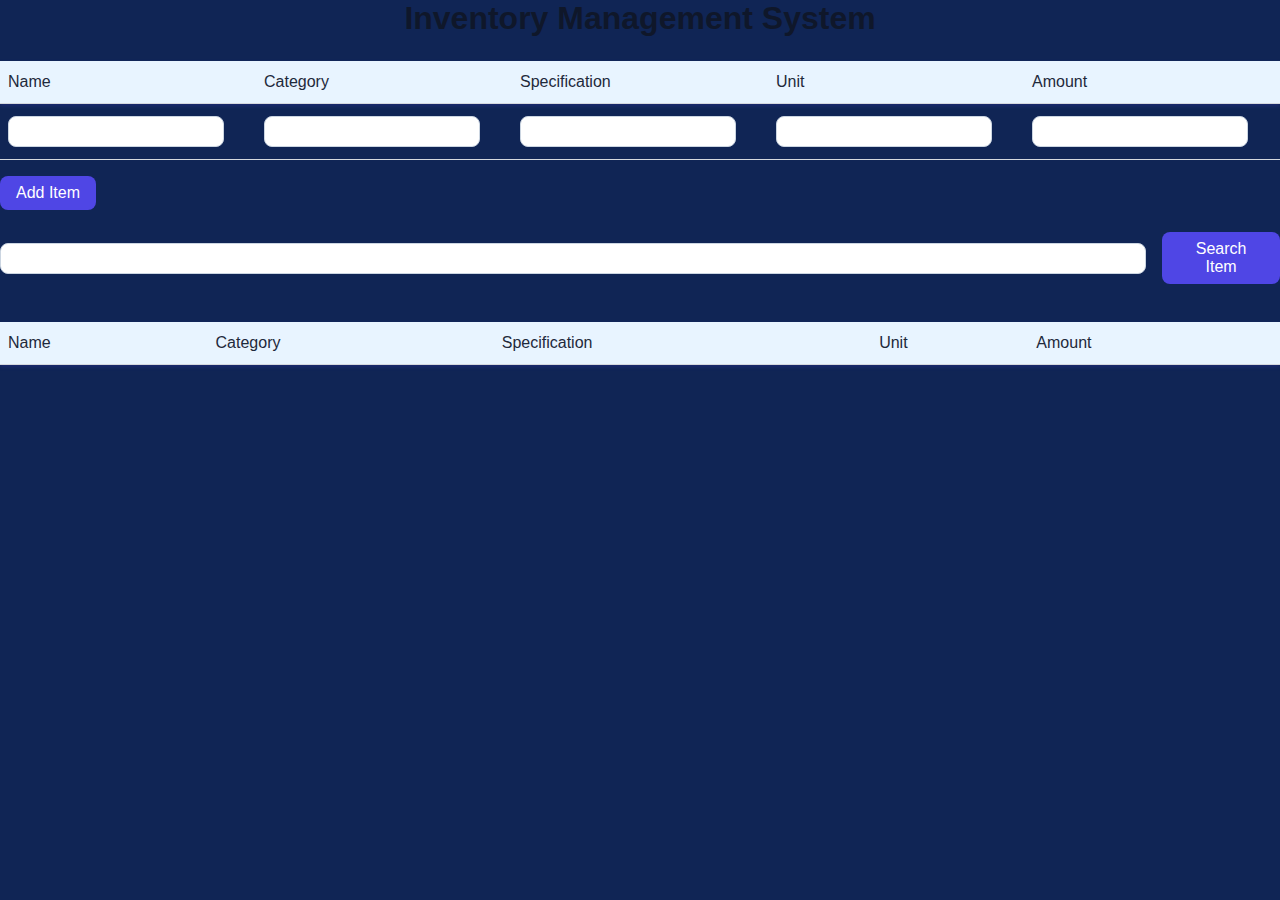
<file: frontend/index.html>
<html>
    <head>
        <link rel="stylesheet" href="style.css">
        <script type="module" src="script.js" defer></script>
        <link rel="stylesheet" href="https://cdn.jsdelivr.net/npm/bootstrap-icons@1.11.3/font/bootstrap-icons.css">
        <link rel="icon" type="image/png" href="favicon.png">
    </head>

    <body>
        <div id="background-div">
        <h1> Inventory Management System </h1>

        <form id="add-item-form">
        <table>
            <thead>
                <tr>
                    <td>Name</td>
                    <td>Category</td>
                    <td>Specification</td>
                    <td>Unit</td>
                    <td>Amount</td>
                </tr>
            </thead>
            <tbody>
                <tr>
                    <td><input type="text" name="name"></td>
                    <td><input type="text" name="category"></td>
                    <td><input type="text" name="specification"></td>
                    <td><input type="text" name="unit"></td>
                    <td><input type="number" name="amount" min="0" id="amount-input"></td>
                </tr>
            </tbody>
        </table>
        <div id="add-item-button-div">
            <button id="add-item-button">Add Item</button>
            <p id="add-item-button-text"></p>
        </div>
        </form>
    

        <div id="get-item-div">
            <form id="get-item-form">
                <input type="text" name="search">
                <button id="get-item-button">Search Item</button>
            </form>
            <p id="get-item-text"></p>
        </div>

        <div id="display-item-table-div">
            <p id="delete-edit-item-text"></p>
            <table id="display-item-table">
                <thead>
                    <tr>
                        <td>Name</td>
                        <td>Category</td>
                        <td>Specification</td>
                        <td>Unit</td>
                        <td>Amount</td>
                    </tr>
                </thead>
                <tbody>

                </tbody>
            </table>
        </div>
        </div>
    </body>
</html>
</file>
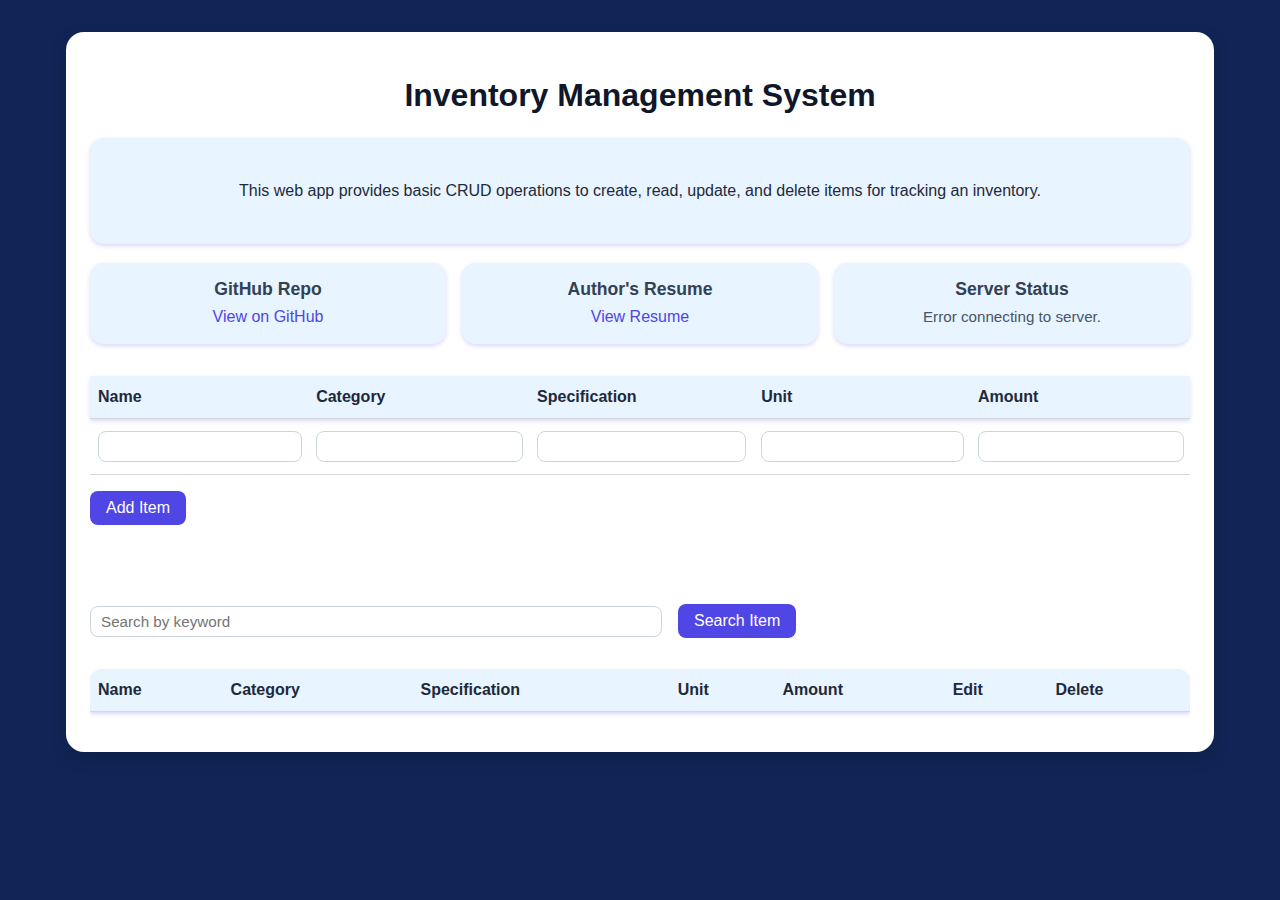
<file: frontend/web/index.html>
<!DOCTYPE html>
<html lang="en">
<head>
    <meta charset="UTF-8">
    <title>Inventory Management System</title>
    <link rel="stylesheet" href="style.css">
    <script type="module" src="script.js" defer></script>
    <link rel="stylesheet" href="https://cdn.jsdelivr.net/npm/bootstrap-icons@1.11.3/font/bootstrap-icons.css">
    <link rel="icon" type="image/png" href="favicon.png">
    <meta name="viewport" content="width=device-width, initial-scale=1.0">
</head>

<body>
    <div class="container">
        <!-- Header -->
        <header>
            <h1>Inventory Management System</h1>
        </header>

        <!-- Introduction -->
        <section id="introduction-paragraph">
            <p>This web app provides basic CRUD operations to create, read, update, and delete items for tracking an inventory.</p>
        </section>

        <!-- Info Row -->
        <section id="info-row">
            <div class="info-card">
                <h3>GitHub Repo</h3>
                <a href="https://github.com/Louiscck/Inventory-Management-System" target="_blank"> View on GitHub</a>
            </div>

            <div class="info-card">
                <h3>Author's Resume</h3>
                <a href="https://cdn.jsdelivr.net/gh/Louiscck/Inventory-Management-System@main/resume/Resume%20%28Louis%20Chin%29.pdf" target="_blank">View Resume</a>
            </div>

            <div class="info-card tooltip" id="status-div">
                <h3>Server Status</h3>
                <p id="server-wake-up-status-text"></p>

                <span class="tooltip-text">
                    This server is hosted for free and may take up to 1 minute to wake up after inactivity.
                </span>
            </div>
        </section>

        <!-- Add Item Form -->
        <section id="add-item-section">
            <form id="add-item-form">
                <table>
                    <thead>
                        <tr>
                            <th>Name</th>
                            <th>Category</th>
                            <th>Specification</th>
                            <th>Unit</th>
                            <th>Amount</th>
                        </tr>
                    </thead>
                    <tbody>
                        <tr>
                            <td data-label="Name"><input type="text" name="name"></td>
                            <td data-label="Category"><input type="text" name="category"></td>
                            <td data-label="Specification"><input type="text" name="specification"></td>
                            <td data-label="Unit"><input type="text" name="unit"></td>
                            <td data-label="Amount"><input type="number" name="amount" min="0" id="amount-input"></td>
                        </tr>
                    </tbody>
                </table>
                <div id="add-item-div">
                    <button id="add-item-button" type="submit">Add Item</button>
                    <p id="add-item-text"></p>
                </div>
            </form>
        </section>

        <!-- Search Item Form -->
        <section id="get-item-section">
            <form id="get-item-form">
                <input id="search-form" type="text" name="search" placeholder="Search by keyword">
                <button id="get-item-button" type="submit">Search Item</button>
                <p id="get-item-text"></p>
           </form>
        </section>

        <!-- Display Items -->
        <p id="delete-edit-item-text"></p>
        <section id="display-item-table-div">
            <table id="display-item-table">
                <thead>
                    <tr>
                        <th>Name</th>
                        <th>Category</th>
                        <th>Specification</th>
                        <th>Unit</th>
                        <th>Amount</th>
                        <th>Edit</th>
                        <th>Delete</th>
                    </tr>
                </thead>
                <tbody>
                    <!-- Rows dynamically generated by JS -->
                </tbody>
            </table>
        </section>
    </div>
</body>
</html>
</file>
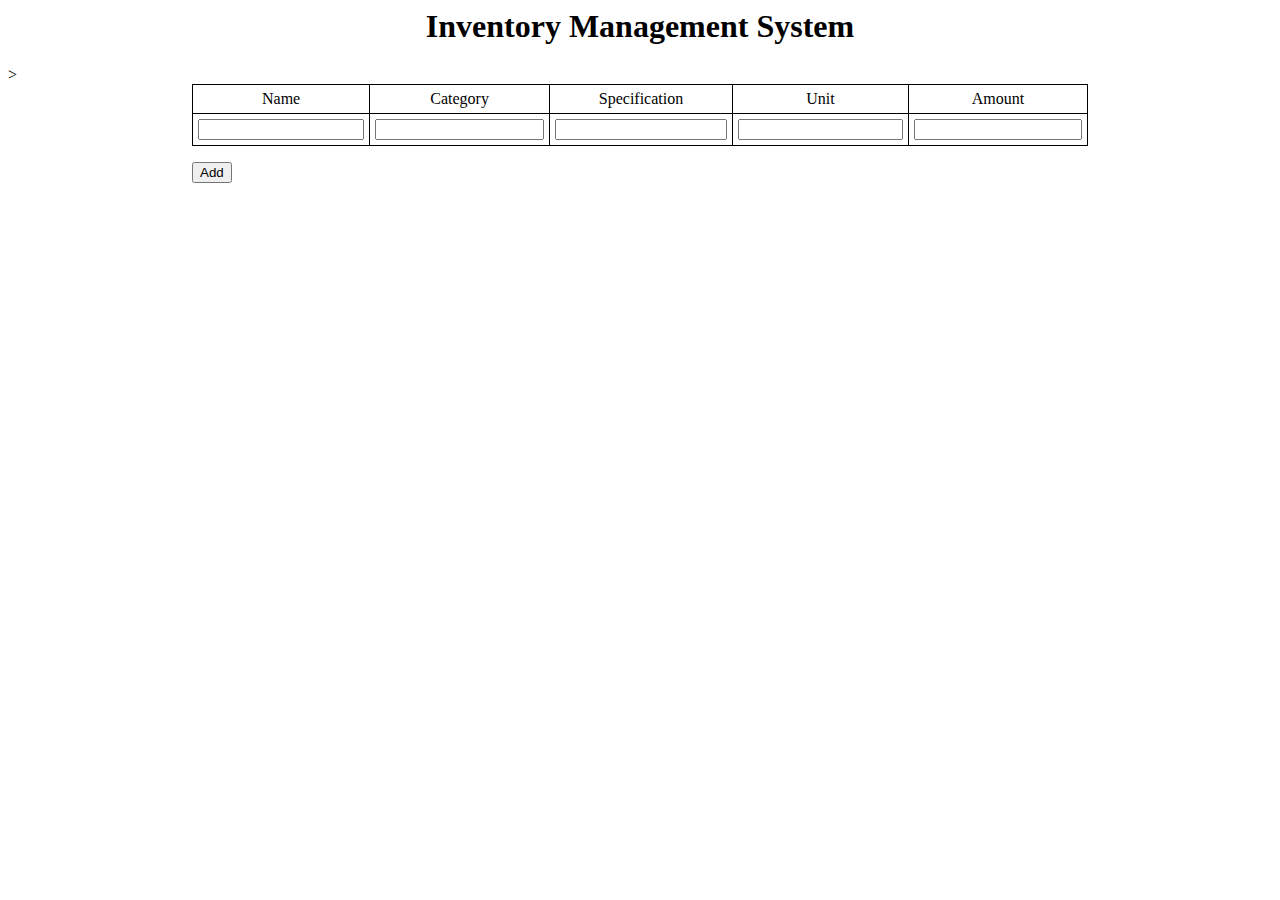
<file: inventory.html>
<html>
    <head>
        <link rel="stylesheet" href="style.css">
        <script src="script.js" defer></script>
    </head>

    <body>
        <h1> Inventory Management System </h1>

        <form id="add-item-form">
        <table>
            <thead>
                <tr>
                    <td>Name</td>
                    <td>Category</td>
                    <td>Specification</td>
                    <td>Unit</td>
                    <td>Amount</td>
                </tr>
            </thead>
            <tbody>
                <tr>
                    <td><input type="text" name="name"></td>>
                    <td><input type="text" name="category"></td>
                    <td><input type="text" name="specification"></td>
                    <td><input type="text" name="unit"></td>
                    <td><input type="text" name="amount"></td>
                </tr>
            </tbody>
        </table>
        </form>
        <div id="add-item-button-div">
            <button id="add-item-button">Add</button>
            <p id="add-item-button-text"> </p>
        </div>
    </body>
</html>
</file>
<file: frontend/style.css>
/* ---------- Global ---------- */
body {
    font-family: "Inter", sans-serif;
    background: #102555;
    margin: 0;
    padding: 0;
    color: #1e293b;
}

.container {
    max-width: 1100px;
    margin: 2rem auto;
    padding: 24px;
    background: white;
    border-radius: 18px;
    box-shadow: 0 6px 18px rgba(0,0,0,0.12);
}

/* ---------- Header ---------- */
h1 {
    text-align: center;
    font-weight: 600;
    font-size: 2rem;
    margin-bottom: 1.5rem;
    color: #0f172a;
}

/* ---------- Introduction Card ---------- */
#introduction-paragraph {
    background: #e8f4ff;
    padding: 1.5rem;
    border-radius: 14px;
    margin: 1.2rem 0;
    line-height: 1.6;
    text-align: center;
    box-shadow: 0 2px 4px rgba(75, 67, 224, 0.2);
}

/* ---------- Info Row Cards ---------- */
#info-row {
    display: flex;
    gap: 1rem;
    margin-bottom: 2rem;
}

.info-card {
    flex: 1;
    background: #e8f4ff;
    padding: 1rem;
    border-radius: 14px;
    box-shadow: 0 2px 4px rgba(75, 67, 224, 0.2);
    text-align: center;
}

.info-card h3 {
    margin-top: 0;
    margin-bottom: 0.5rem;
    font-size: 1.1rem;
    color: #334155;
}

.info-card a {
    color: #4f46e5;
    font-weight: 500;
    text-decoration: none;
}

.info-card a:hover {
    text-decoration: underline;
}

.info-card p {
    margin: 0.2rem 0;
    font-size: 0.95rem;
    color: #475569;
}

/* ---------- Tooltip for Server Status ---------- */
.tooltip {
    position: relative;
}

.tooltip-text {
    visibility: hidden;
    opacity: 0;
    width: 240px;
    background: #1e293b;
    color: white;
    text-align: left;
    padding: 0.75rem;
    border-radius: 8px;

    position: absolute;
    bottom: 120%;
    left: 50%;
    transform: translateX(-50%);
    transition: opacity 0.2s ease;

    pointer-events: none;
    font-size: 0.9rem;
}

/* ------------- Tooltip Arrow ------------- */
.tooltip-text:after {
    content: "";
    position: absolute;
    top: 100%;
    left: 50%;
    transform: translateX(-50%);
    border-width: 6px;
    border-style: solid;
    border-color: #1e293b transparent transparent transparent;
}

.tooltip:hover .tooltip-text {
    visibility: visible;
    opacity: 1;
}

/* ---------- Form ---------- */
form {
    margin-bottom: 2rem;
}

table {
    width: 100%;
    border-collapse: collapse;
    margin-bottom: 1rem;
}

th, td {
    padding: 12px 8px;
    border-bottom: 1px solid #d4d8de;
    text-align: left;
    font-size: 1rem;
}

thead {
    background: #e8f4ff;
    box-shadow: 0 2px 4px rgba(75, 67, 224, 0.2);
}

tbody tr:hover {
    background: #e8f4ff;
}

input[type="text"],
input[type="number"] {
    width: 90%;
    padding: 6px 10px;
    border: 1px solid #cbd5e1;
    border-radius: 8px;
    outline: none;
    font-size: 0.95rem;
}

input[type="text"]:focus,
input[type="number"]:focus {
    border-color: #4f46e5;
    box-shadow: 0 0 0 2px rgba(79, 70, 229, 0.2);
}

#search-form {
    width: 50%;
}

/* ---------- Buttons ---------- */
button {
    background: #4f46e5;
    color: white;
    padding: 8px 16px;
    border-radius: 8px;
    border: none;
    cursor: pointer;
    font-size: 1rem;
    transition: background 0.2s, transform 0.1s;
}

button:hover {
    background: #3c32b4;
}

button:active {
    transform: scale(0.95);
}

/* ---------- Spinner ---------- */
.spinner {
    width: 16px;
    height: 16px;
    border: 3px solid #cbd5e1;
    border-top-color: #4f46e5;
    border-radius: 50%;
    animation: spin 1s linear infinite;
    display: inline-block;
}

@keyframes spin {
    from { transform: rotate(0deg); }
    to { transform: rotate(360deg); }
}

/* ---------- Response Text ---------- */
#add-item-text {
    margin: 0;
}

/* ---------- Table Container ---------- */
#display-item-table-div {
    width: 100%;
    overflow-x: auto;
    border-radius: 12px;
}

/* ---------- Table Buttons ---------- */
table td button {
    padding: 4px 8px;
    font-size: 0.9rem;
}

/* ---------- Flex Containers ---------- */
#add-item-div {
    display: flex;
    gap: 1rem;
    margin-bottom: 5rem;
    align-items: center;
}

#get-item-form {
    display: flex;
    height: 2rem;
    gap: 1rem;
    align-items: center;
}

/* ---------- Responsive ---------- */
@media (max-width: 768px) {
    .container {
        margin: 1rem;
        padding: 16px;
    }

    th, td {
        padding: 10px 6px;
        font-size: 0.85rem;
    }

    button {
        font-size: 0.9rem;
        padding: 6px 12px;
    }

    #info-row {
        flex-direction: column;
    }
}

/* ---------- Responsive Mobile View ---------- */
@media (max-width: 600px) {
    tr {
        display: block;
    }

    thead tr {
        display: none;
    }

    tbody tr {
        margin-bottom: 1rem;
        border: 2px solid #c3c5c8;
        border-radius: 12px;
    }

    tbody td {
        display: flex;
    }

    tbody td:before {
        content: attr(data-label);
        font-weight: 600;
        color: #1e293b;
        flex: 0 0 40%;
        align-self: center;
    }

    tbody td:last-child {
        border-bottom: none;
    }
}
</file>
<file: frontend/web/style.css>
/* ---------- Global ---------- */
body {
    font-family: "Inter", sans-serif;
    background: #102555;
    margin: 0;
    padding: 0;
    color: #1e293b;
}

.container {
    max-width: 1100px;
    margin: 2rem auto;
    padding: 24px;
    background: white;
    border-radius: 18px;
    box-shadow: 0 6px 18px rgba(0,0,0,0.12);
}

/* ---------- Header ---------- */
h1 {
    text-align: center;
    font-weight: 600;
    font-size: 2rem;
    margin-bottom: 1.5rem;
    color: #0f172a;
}

/* ---------- Introduction Card ---------- */
#introduction-paragraph {
    background: #e8f4ff;
    padding: 1.5rem;
    border-radius: 14px;
    margin: 1.2rem 0;
    line-height: 1.6;
    text-align: center;
    box-shadow: 0 2px 4px rgba(75, 67, 224, 0.2);
}

/* ---------- Info Row Cards ---------- */
#info-row {
    display: flex;
    gap: 1rem;
    margin-bottom: 2rem;
}

.info-card {
    flex: 1;
    background: #e8f4ff;
    padding: 1rem;
    border-radius: 14px;
    box-shadow: 0 2px 4px rgba(75, 67, 224, 0.2);
    text-align: center;
}

.info-card h3 {
    margin-top: 0;
    margin-bottom: 0.5rem;
    font-size: 1.1rem;
    color: #334155;
}

.info-card a {
    color: #4f46e5;
    font-weight: 500;
    text-decoration: none;
}

.info-card a:hover {
    text-decoration: underline;
}

.info-card p {
    margin: 0.2rem 0;
    font-size: 0.95rem;
    color: #475569;
}

/* ---------- Tooltip for Server Status ---------- */
.tooltip {
    position: relative;
}

.tooltip-text {
    visibility: hidden;
    opacity: 0;
    width: 240px;
    background: #1e293b;
    color: white;
    text-align: left;
    padding: 0.75rem;
    border-radius: 8px;

    position: absolute;
    bottom: 120%;
    left: 50%;
    transform: translateX(-50%);
    transition: opacity 0.2s ease;

    pointer-events: none;
    font-size: 0.9rem;
}

/* ------------- Tooltip Arrow ------------- */
.tooltip-text:after {
    content: "";
    position: absolute;
    top: 100%;
    left: 50%;
    transform: translateX(-50%);
    border-width: 6px;
    border-style: solid;
    border-color: #1e293b transparent transparent transparent;
}

.tooltip:hover .tooltip-text {
    visibility: visible;
    opacity: 1;
}

/* ---------- Form ---------- */
form {
    margin-bottom: 2rem;
}

table {
    width: 100%;
    border-collapse: collapse;
    margin-bottom: 1rem;
}

th, td {
    padding: 12px 8px;
    border-bottom: 1px solid #d4d8de;
    text-align: left;
    font-size: 1rem;
}

thead {
    background: #e8f4ff;
    box-shadow: 0 2px 4px rgba(75, 67, 224, 0.2);
}

tbody tr:hover {
    background: #e8f4ff;
}

input[type="text"],
input[type="number"] {
    width: 90%;
    padding: 6px 10px;
    border: 1px solid #cbd5e1;
    border-radius: 8px;
    outline: none;
    font-size: 0.95rem;
}

input[type="text"]:focus,
input[type="number"]:focus {
    border-color: #4f46e5;
    box-shadow: 0 0 0 2px rgba(79, 70, 229, 0.2);
}

#search-form {
    width: 50%;
}

/* ---------- Buttons ---------- */
button {
    background: #4f46e5;
    color: white;
    padding: 8px 16px;
    border-radius: 8px;
    border: none;
    cursor: pointer;
    font-size: 1rem;
    transition: background 0.2s, transform 0.1s;
}

button:hover {
    background: #3c32b4;
}

button:active {
    transform: scale(0.95);
}

/* ---------- Spinner ---------- */
.spinner {
    width: 16px;
    height: 16px;
    border: 3px solid #cbd5e1;
    border-top-color: #4f46e5;
    border-radius: 50%;
    animation: spin 1s linear infinite;
    display: inline-block;
}

@keyframes spin {
    from { transform: rotate(0deg); }
    to { transform: rotate(360deg); }
}

/* ---------- Response Text ---------- */
#add-item-text {
    margin: 0;
}

/* ---------- Table Container ---------- */
#display-item-table-div {
    width: 100%;
    overflow-x: auto;
    border-radius: 12px;
}

/* ---------- Table Buttons ---------- */
table td button {
    padding: 4px 8px;
    font-size: 0.9rem;
}

/* ---------- Flex Containers ---------- */
#add-item-div {
    display: flex;
    gap: 1rem;
    margin-bottom: 5rem;
    align-items: center;
}

#get-item-form {
    display: flex;
    height: 2rem;
    gap: 1rem;
    align-items: center;
}

/* ---------- Responsive ---------- */
@media (max-width: 768px) {
    .container {
        margin: 1rem;
        padding: 16px;
    }

    th, td {
        padding: 10px 6px;
        font-size: 0.85rem;
    }

    button {
        font-size: 0.9rem;
        padding: 6px 12px;
    }

    #info-row {
        flex-direction: column;
    }
}

/* ---------- Responsive Mobile View ---------- */
@media (max-width: 600px) {
    tr {
        display: block;
    }

    thead tr {
        display: none;
    }

    tbody tr {
        margin-bottom: 1rem;
        border: 2px solid #c3c5c8;
        border-radius: 12px;
    }

    tbody td {
        display: flex;
    }

    tbody td:before {
        content: attr(data-label);
        font-weight: 600;
        color: #1e293b;
        flex: 0 0 40%;
        align-self: center;
    }

    tbody td:last-child {
        border-bottom: none;
    }
}
</file>
<file: style.css>
h1{
    text-align: center;
}

#add-item-form table{
    align-items: center;
    width: 70vw;
    margin: auto;
    border-collapse: collapse;
}

#add-item-form tr td{
    border: 1px black solid;
    text-align: center;
    padding: 5px;
}

#add-item-form input{
    width:100%;
}

#add-item-button-div{
    width: 70vw;
    margin: auto;
}

#add-item-button-text{
    margin:2px;
}
</file>
